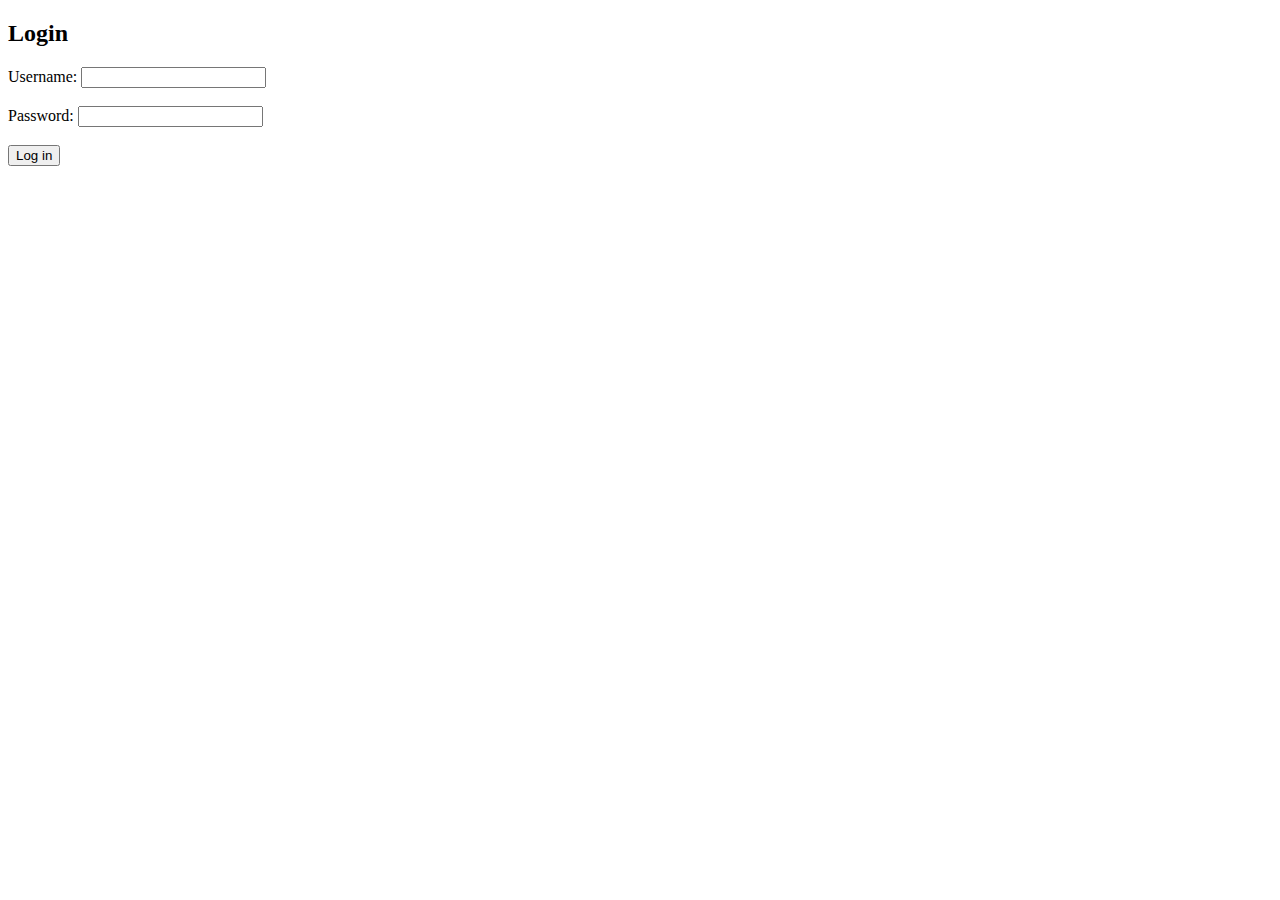
<file: templates/login.html>
<!DOCTYPE html>
<html>
<head>
    <title>Login</title>
</head>
<body>
    <h2>Login</h2>
    <form method="POST" action="/login">
        <label for="username">Username:</label>
        <input type="text" id="username" name="username" required><br><br>
        <label for="password">Password:</label>
        <input type="password" id="password" name="password" required><br><br>
        <input type="submit" value="Log in">
    </form>
</body>
</html>
</file>
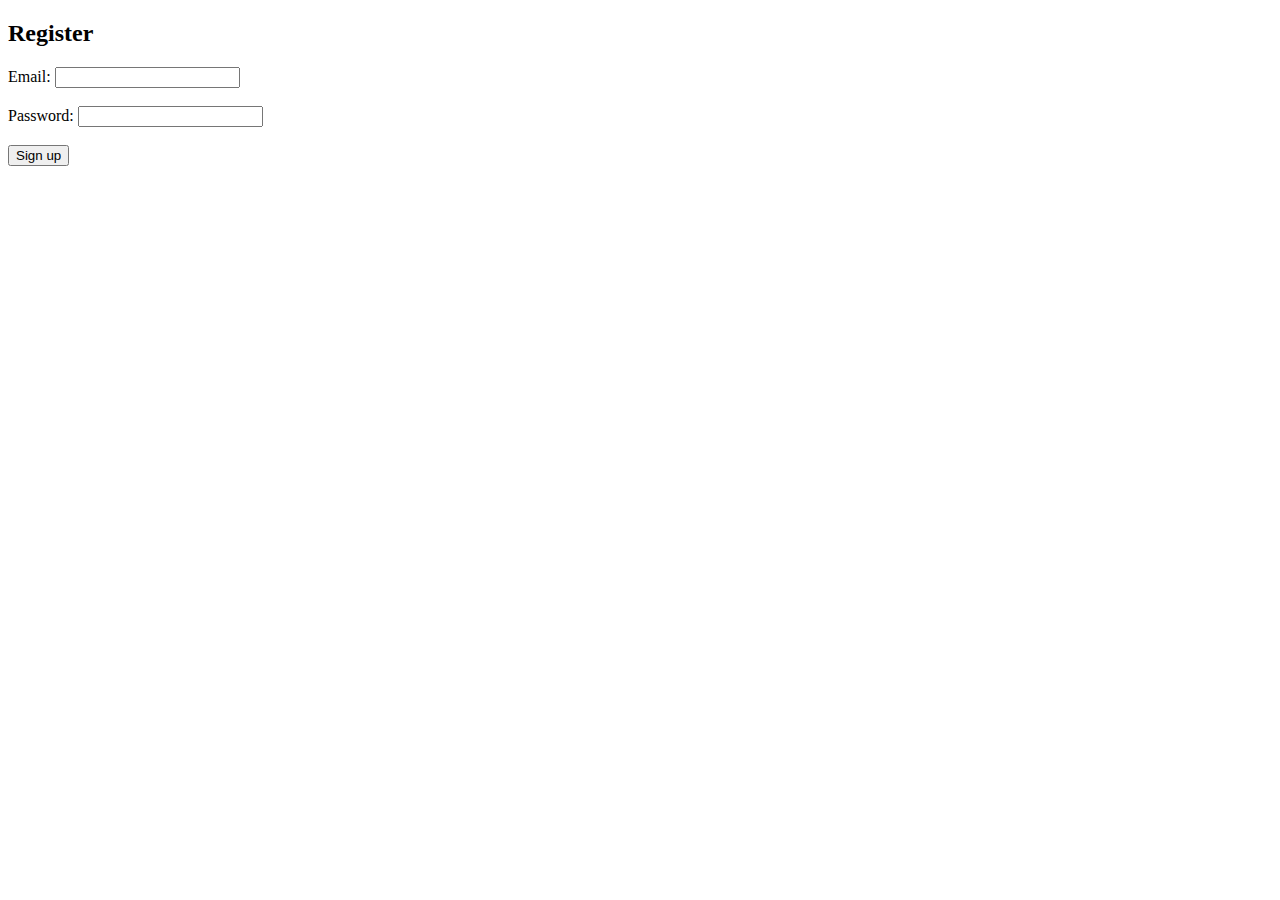
<file: templates/signup.html>
<!DOCTYPE html>
<html>
<head>
    <title>Login</title>
</head>
<body>
    <h2>Register</h2>
    <form method="POST" action="/signup">
        <label for="email">Email:</label>
        <input type="text" id="email" name="email" required><br><br>
        <label for="password">Password:</label>
        <input type="password" id="password" name="password" required><br><br>
        <input type="submit" value="Sign up">
    </form>

</body>
</html>
</file>
